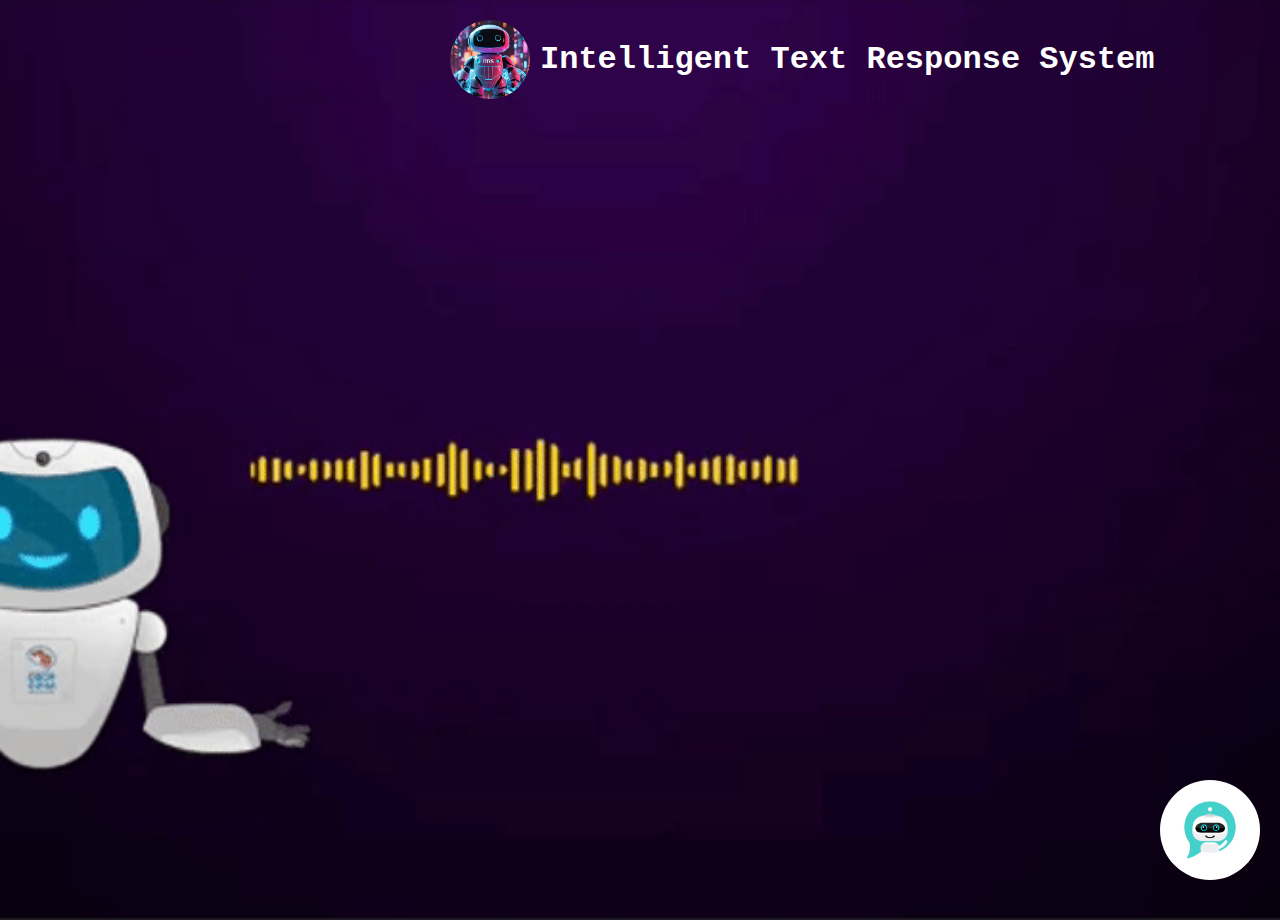
<file: templates/index.html>
<!DOCTYPE html>
<html lang="en">
<head>
    <meta charset="UTF-8">
    <meta name="viewport" content="width=device-width, initial-scale=1.0">
    <title>ITRS</title>
    <link rel="stylesheet" href="/static/styles.css">
    <link rel="stylesheet" href="https://cdnjs.cloudflare.com/ajax/libs/font-awesome/5.15.4/css/all.min.css">
    <script src="/static/app.js" defer></script>
</head>
<body>
    <div class="logo-container">
        <img src="/static/images/logo.png" alt="Chatbot Logo" class="logo">
        <h1>Intelligent Text Response System</h1>
    </div>
    <br>
    <div class="chatbot-icon" id="chatbot-icon">
        <img src="/static/images/chatbot.jpg" alt="Chatbot Icon" style="width: 100%; height: 100%; border-radius: 50%;">
    </div>
    <div class="chatbot-container" id="chatbot-container"  style="display: none;">
        <div class="chatbot-header">
        <h2 style="text-align: center;">Welcome to Intelligent Text Response System</h2>
        </div>
        <div class="chatbot-messages">
            <div></div>
        </div>
        <div class="chat-response">
        <div class="chatbot-response">
            <div></div>
        </div>
        </div>
        <button class="speak-button" id="speak-button">
            <i class="fas fa-microphone"></i>
        </button>
    </div>

</body>
</html>
</file>
<file: static/styles.css>
body {
    margin: 0;
    padding: 0;
    font-family: Arial, sans-serif;
    background-image: url('/static/images/bggif.gif'); /* Path to your background image */  
    background-size: cover;
    background-position: center;
    height: 100vh;
    flex-direction: column;
    align-items: center;
}

.chatbot-container {
    position: relative;
    width: 400px; /* Adjust dimensions as needed */
    height: 500px; /* Adjust dimensions as needed */
    background-color: rgba(255, 255, 255, 0.8); /* Adjust transparency as needed */
    border-radius: 30px;
    box-shadow: 0 0 20px rgba(0, 0, 0, 0.3); /* Adjust shadow as needed */
    overflow-y: auto;
    margin-left: 125vh;
    display: flex;
}

.chatbot-header {
    background-color: rgb(238, 202, 0);
    position: sticky;
    top: 0;
    display: flex;
}

.heading {
    text-align: center;
    margin-bottom: 20px;
}

.logo-container {
    margin-left: 50vh;
    display: flex;
    align-items: center;
    margin-top: 20px;
}

.logo {
    width: 80px; /* Adjust logo size as needed */
    height: auto;
    margin-right: 10px;
    border-radius: 50px;
}
h1 {
    color: white;
    text-align: center;
    display: inline;
    font-family: 'Courier New', Courier, monospace;
}

/* Style for the speak button */
.speak-button {
width: 50px;
height: 50px;
background-color: #007bff;
border: none;
border-radius: 50%;
cursor: pointer;
display: flex;
justify-content: center;
align-items: center;
color: white;
font-size: 24px;
box-shadow: 0px 2px 4px rgba(0, 0, 0, 0.3);
transition: background-color 0.3s ease;
position: absolute;
bottom: 30px;
left: 25vh;
}

.speak-button:hover {
background-color: #0056b3;
}

.speak-button:focus {
outline: none;
}
/* Style for the chatbot icon */
.chatbot-icon {
    position: fixed;
    bottom: 20px;
    right: 20px;
    width: 100px;
    height: 100px;
    border-radius: 50%;
    text-align: center;
    line-height: 50px;
    cursor: pointer;
    z-index: 10000;
}

.chatbot-messages {
    border: 1px;
    border-radius: 10px;
    background-color: #AAAAAA;
    width: fit-content;
    overflow: auto;
    margin-left: 20px;
    margin-top: 20px;
    padding: 5px;
    display: flex;
    justify-content: flex-start;
}
.chatbot-response {
    border: 1px;
    border-radius: 10px;
    background-color: #FFEE00;
    width: fit-content;
    overflow: auto;
    text-align: end;
    margin-top: 20px;  
    margin-right: 20px; 
    margin-left: 60px;
    padding: 5px;
    display: flex;
    text-align: left;
    float: right;
}
</file>
